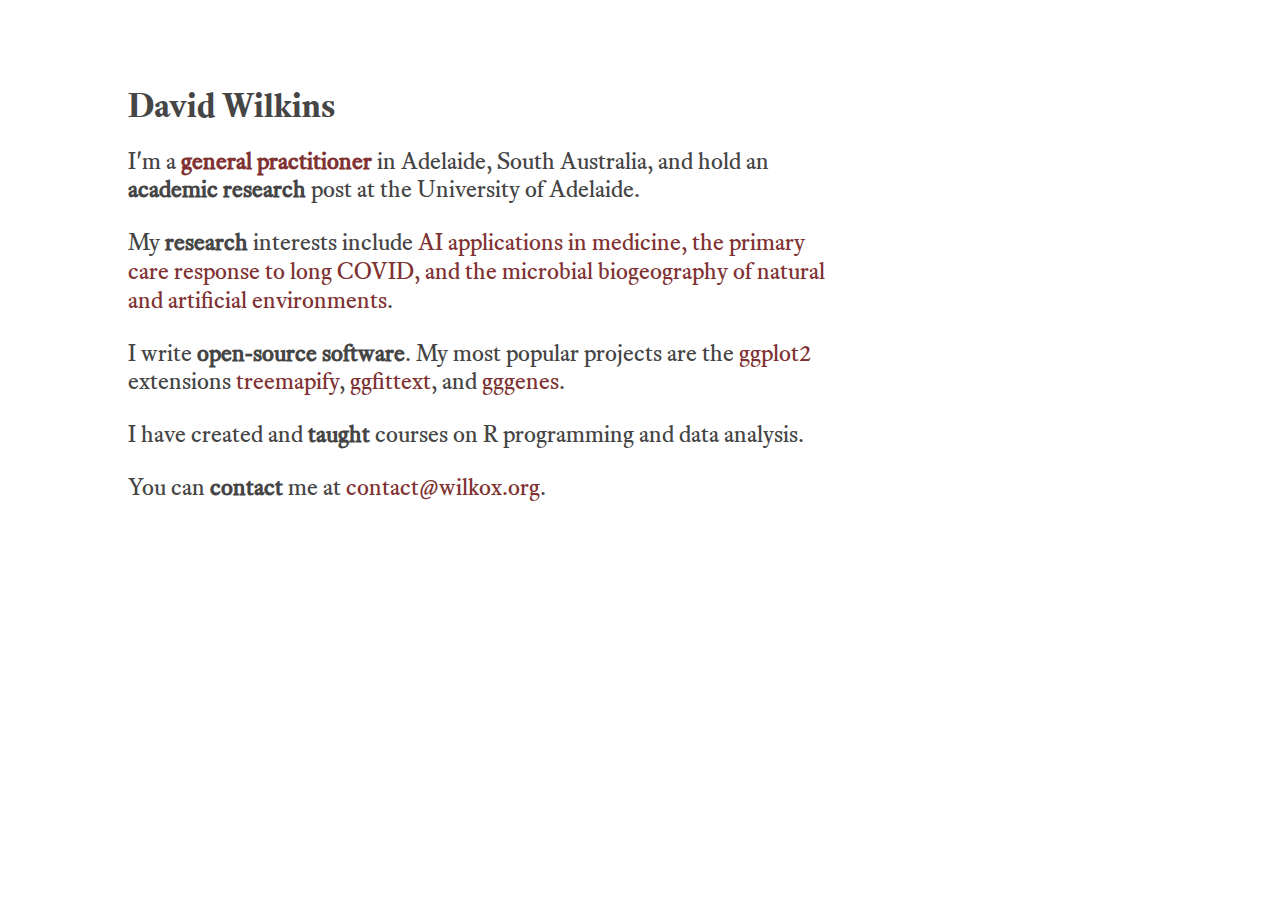
<file: index.html>
<!DOCTYPE html>
<html>
<head>
	<meta charset="utf-8" />
	<meta name="viewport" content="width=device-width, initial-scale=1.0" />
	<link rel="stylesheet" type="text/css" media="all" href="style.css">
	<title>David Wilkins</title>
</head>
<body>

  <header>
    <h1><a href="http://wilkox.org" class="header">David Wilkins</a></h1>
  </header>

  <p>
  I'm a <b><a href="https://www.vhcmedical.com.au">general practitioner</a></b> in Adelaide, South Australia, and hold an <b>academic research</b> post at the University of Adelaide.
  </p>

  <p>
    My <b>research</b> interests include <a href="david_wilkins_publications.pdf">AI applications in medicine, the primary care response to long COVID, and the microbial biogeography of natural and artificial environments</a>.
  </p>

  <p>
    I write <b>open-source software</b>. My most popular projects are the <a href="http://ggplot2.tidyverse.org">ggplot2</a> extensions <a href="http://wilkox.org/treemapify">treemapify</a>, <a href="http://wilkox.org/ggfittext">ggfittext</a>, and <a href="http://wilkox.org/gggenes">gggenes</a>.
  </p>

  <p>
    I have created and <b>taught</b> courses on R programming and data analysis.
  </p>

  <p>
    You can <b>contact</b> me at <a href="mailto:contact@wilkox.org">contact@wilkox.org</a>.
  </p>

</body>
</html>
</file>
<file: style.css>
* { 
  -moz-box-sizing: border-box; 
  -webkit-box-sizing: border-box; 
  box-sizing: border-box; 
}

@font-face {
  font-family: 'Equity Text A';
  src: url('equity_text_a_regular-webfont.woff') format('woff');
  font-weight: normal;
  font-style: normal;
}

@font-face {
  font-family: 'Equity Text A Bold';
  src: url('equity_text_a_bold-webfont.woff') format('woff');
  font-weight: normal;
}

body {
  font-family: 'Equity Text A', serif;
  font-size: 150%;
  line-height: 1.2em;
  color: #454545;
  margin-top: 10vh;
  margin-left: 10vw;
  margin-right: 10vw;
  margin-bottom: 10vh;
  max-width: 720px;
}

h1 {
  font-family: 'Equity Text A Bold', serif;
  font-size: 140%;
  line-height: 1.0em;
  font-weight: normal;
  margin-bottom: 0em;
}

.header {
  color: #454545;
}

a {
  color: #803232;
  text-decoration: none;
}

a:hover {
  background-color: #F3E7E7;
}
</file>
